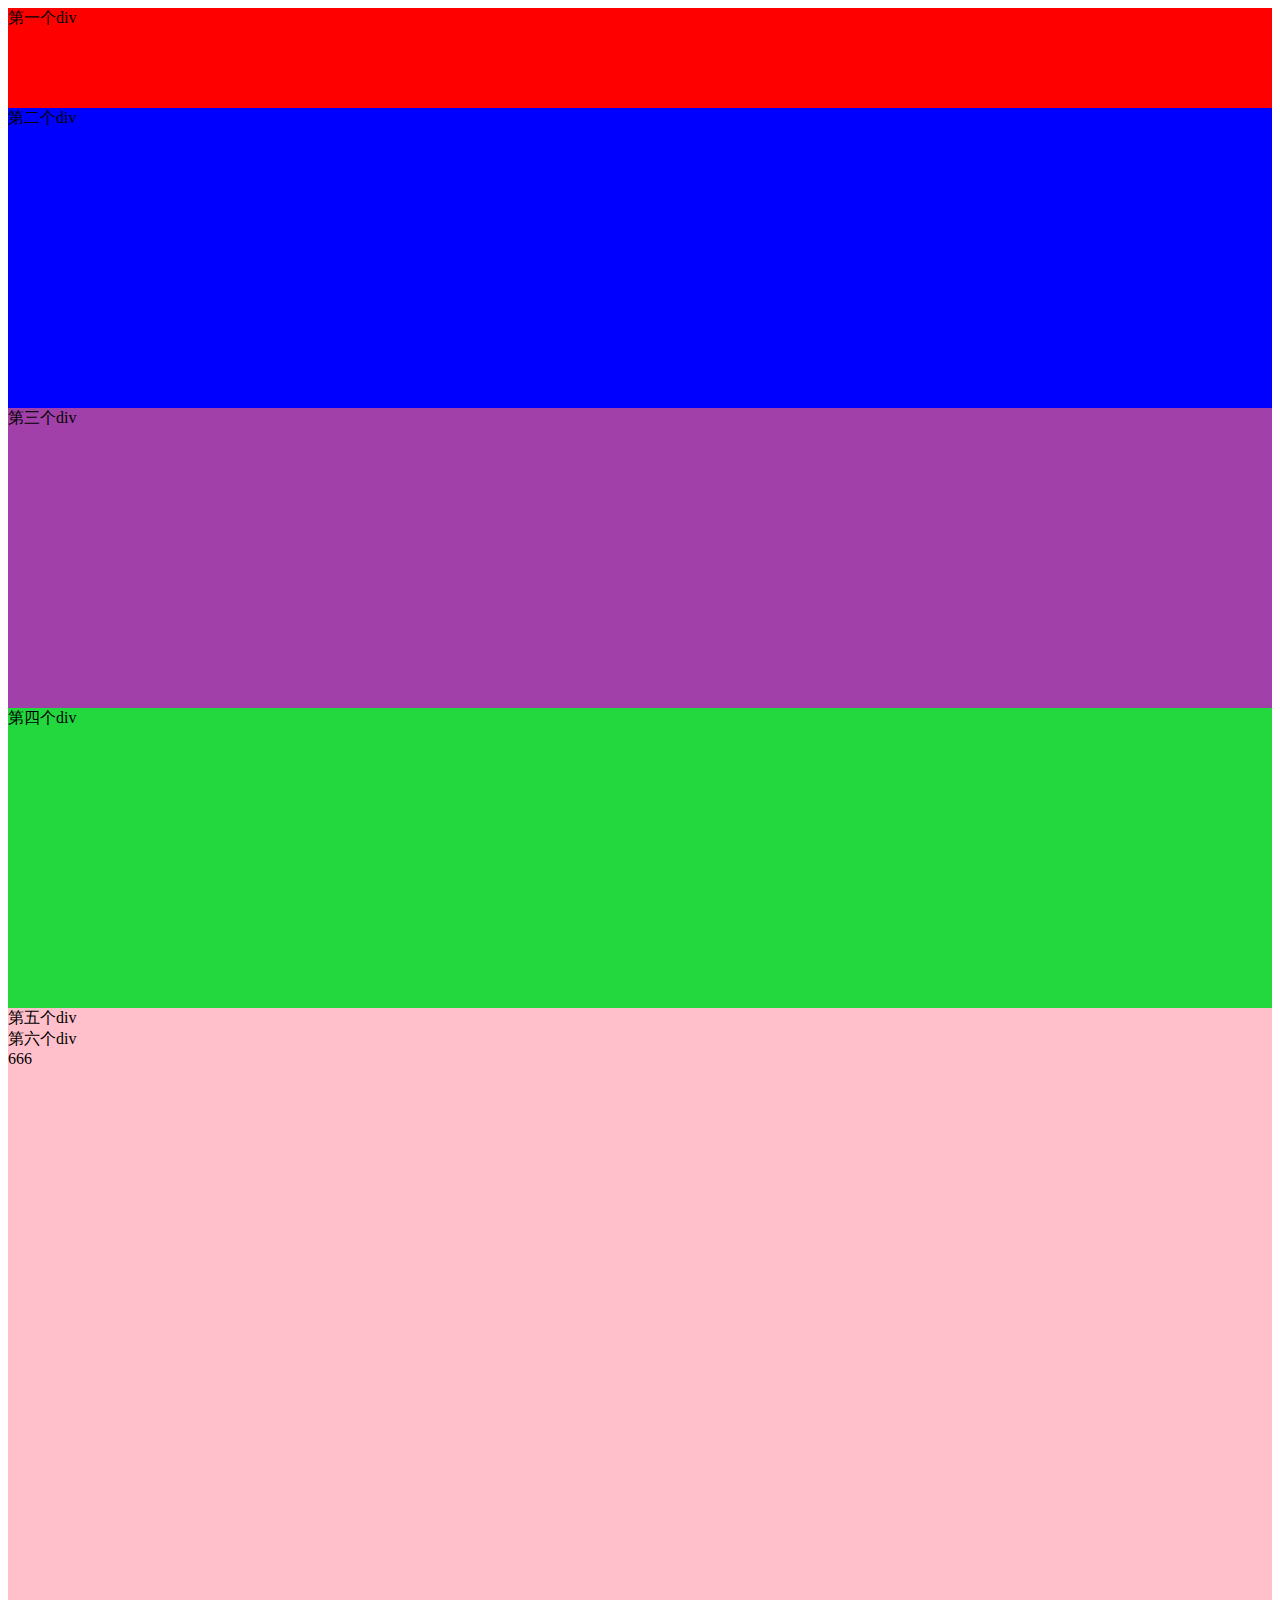
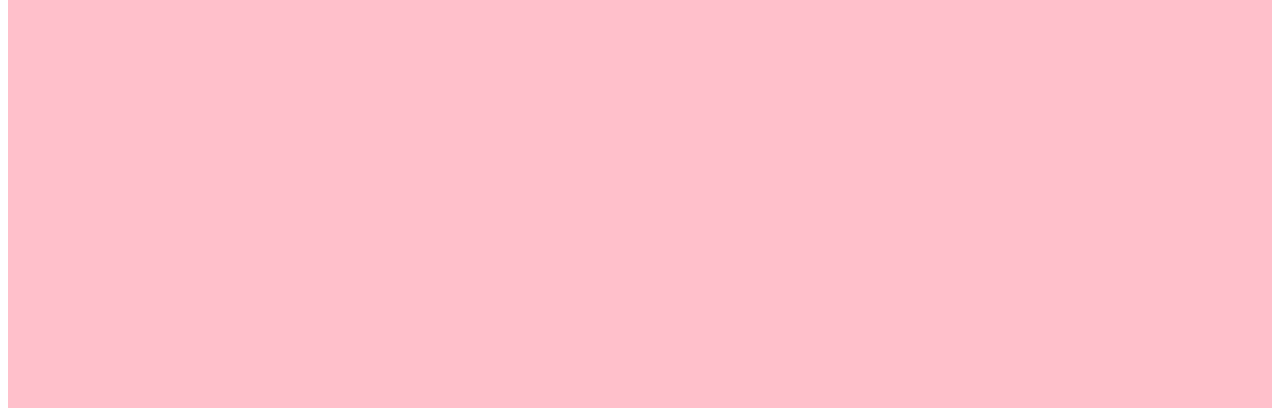
<file: index.html>
<!DOCTYPE html>
<html lang="en">

<head>
    <meta charset="UTF-8">
    <meta http-equiv="X-UA-Compatible" content="IE=edge">
    <meta name="viewport" content="width=device-width, initial-scale=1.0">
    <title>Document</title>
    <link rel="stylesheet" href="./index.css">
</head>

<body>
    <div class="box">
        <div class="box1">第一个div</div>
        <div class="box2">第二个div</div>
        <div class="box3">第三个div</div>
        <div class="box4">第四个div</div>
        <div class="box5">第五个div</div>
        <div class="box6">第六个div</div>
        <div class="box7">666</div>
    </div>
</body>

</html>
</file>
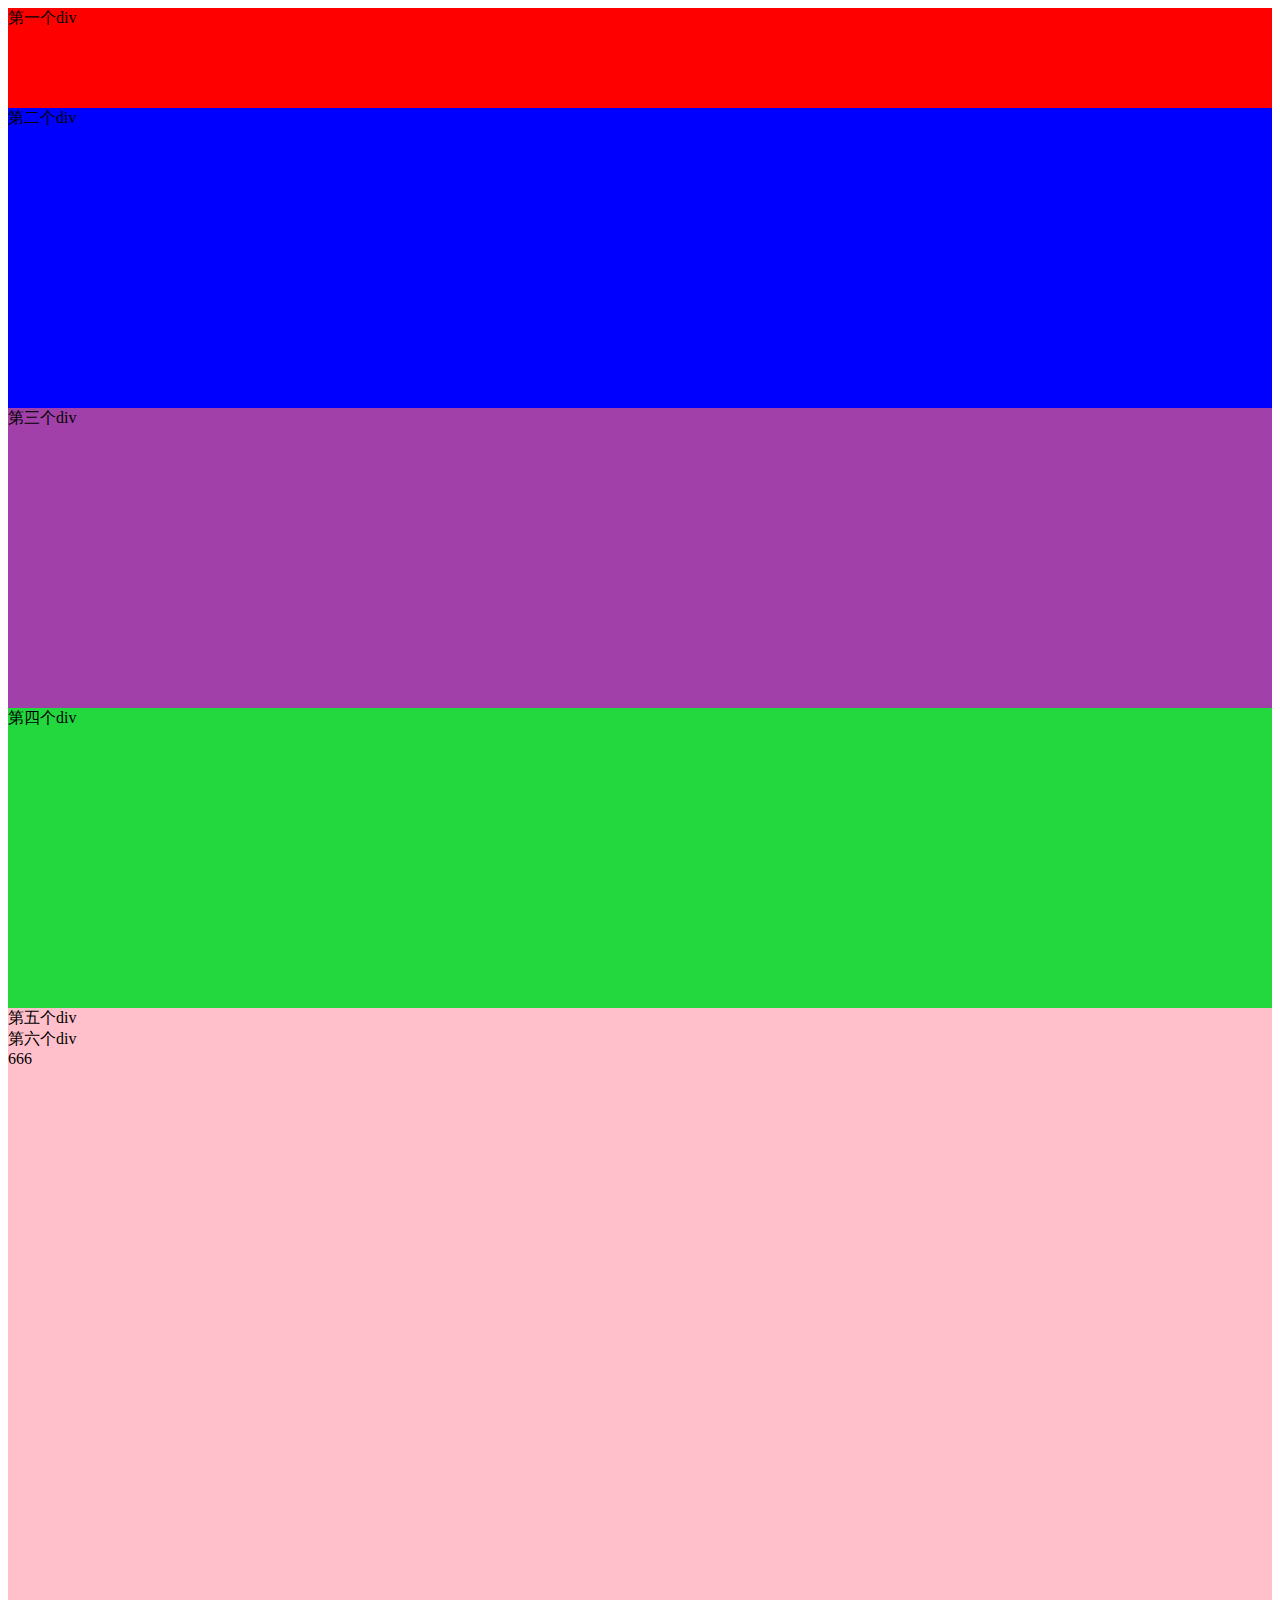
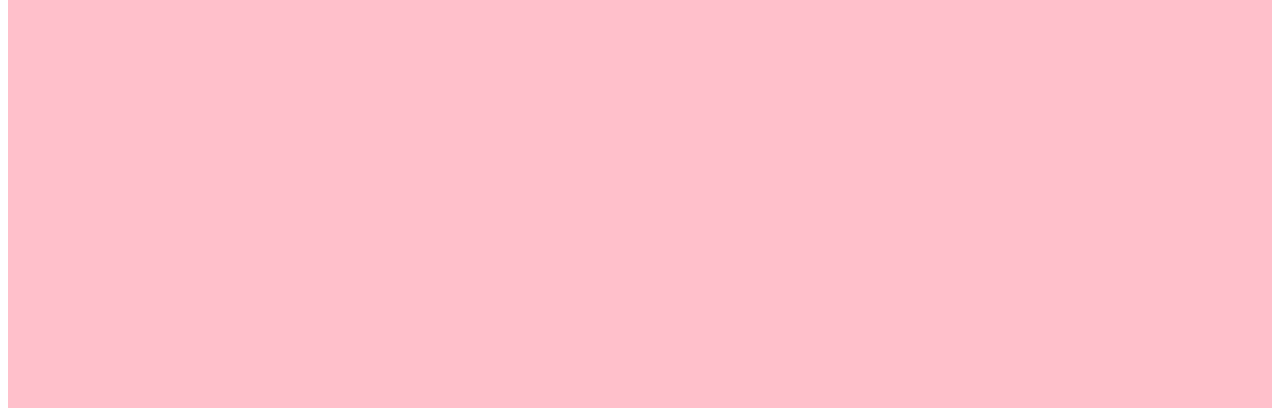
<file: git练习.html>
<!DOCTYPE html>
<html lang="en">

<head>
    <meta charset="UTF-8">
    <meta http-equiv="X-UA-Compatible" content="IE=edge">
    <meta name="viewport" content="width=device-width, initial-scale=1.0">
    <title>Document</title>
    <link rel="stylesheet" href="./git练习.css">
</head>

<body>
    <div class="box">
        <div class="box1">第一个div</div>
        <div class="box2">第二个div</div>
        <div class="box3">第三个div</div>
        <div class="box4">第四个div</div>
        <div class="box5">第五个div</div>
        <div class="box6">第六个div</div>
        <div class="box7">666</div>
    </div>
</body>

</html>
</file>
<file: index.css>
.box {
  width: 100%;
  height: 2000px;
  background-color: pink;
}
.box .box1 {
  width: 100%;
  height: 100px;
  background-color: red;
}
.box .box2 {
  width: 100%;
  height: 300px;
  background-color: blue;
}
.box .box3 {
  width: 100%;
  height: 300px;
  background-color: #a240a9;
}
.box .box4 {
  width: 100%;
  height: 300px;
  background-color: #1db0ae;
}
.box .box4 {
  width: 100%;
  height: 300px;
  background-color: #23d83f;
}
</file>
<file: git练习.css>
.box {
  width: 100%;
  height: 2000px;
  background-color: pink;
}
.box .box1 {
  width: 100%;
  height: 100px;
  background-color: red;
}
.box .box2 {
  width: 100%;
  height: 300px;
  background-color: blue;
}
.box .box3 {
  width: 100%;
  height: 300px;
  background-color: #a240a9;
}
.box .box4 {
  width: 100%;
  height: 300px;
  background-color: #1db0ae;
}
.box .box4 {
  width: 100%;
  height: 300px;
  background-color: #23d83f;
}
</file>
